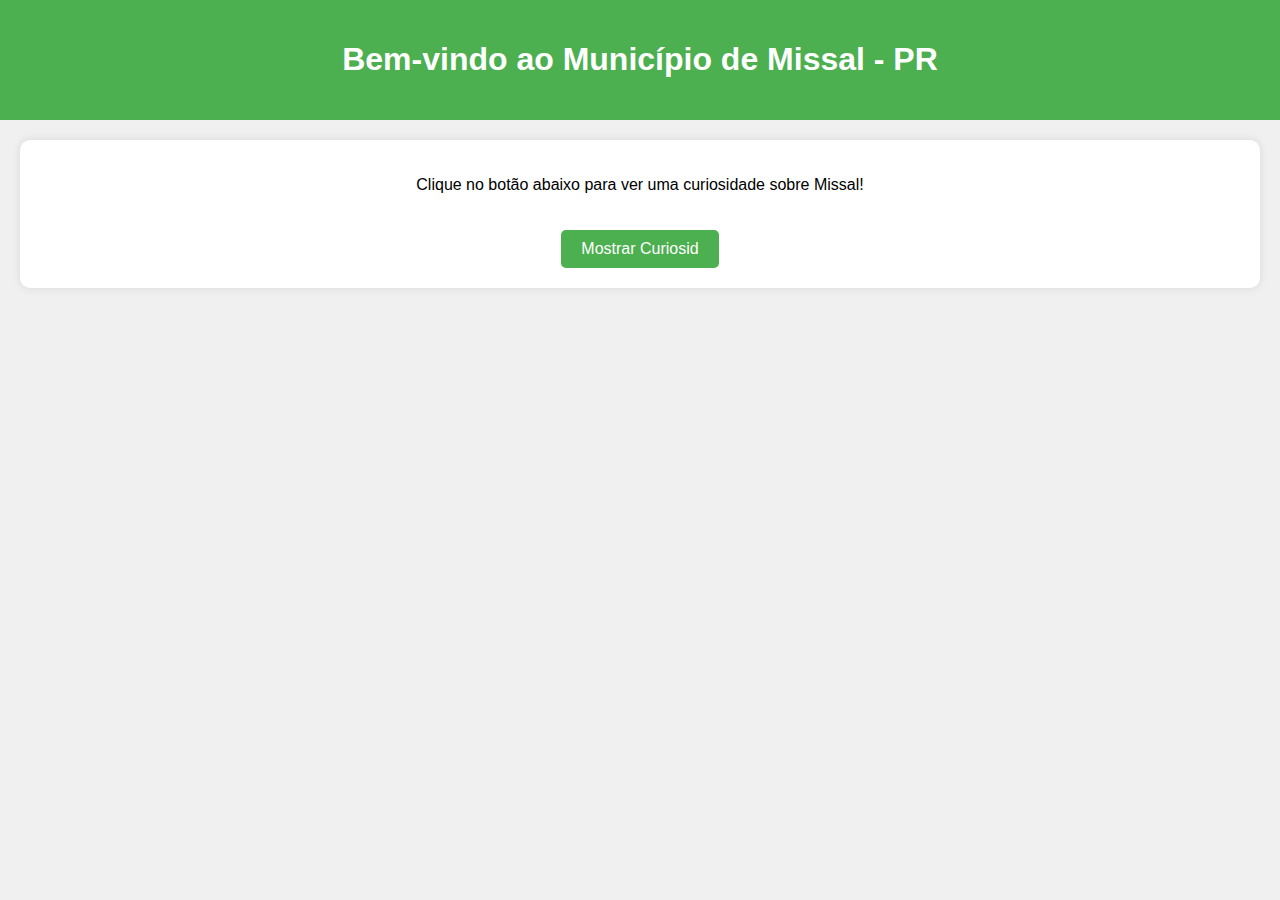
<file: pergunta.html>
<!DOCTYPE html>
<html lang="pt-BR">
<head>
    <meta charset="UTF-8">
    <meta name="viewport" content="width=device-width, initial-scale=1.0">
    <title>Missal - PR</title>
    <link rel="stylesheet" href="stylepergunta.css">
</head>
<body>
    <header>
        <h1>Bem-vindo ao Município de Missal - PR</h1>
    </header>
    <div class="content">
        <p id="message">Clique no botão abaixo para ver uma curiosidade sobre Missal!</p>
        <button onclick="showCuriosity()">Mostrar Curiosid
        </div>

        <script src="script.js"></script>
    </body>
    </html>
</file>
<file: stylepergunta.css>
body {
    font-family: Arial, sans-serif;
    background-color: #f0f0f0;
    margin: 0;
    padding: 0;
    text-align: center;
}
header {
    background-color: #4CAF50;
    color: white;
    padding: 20px;
}
.content {
    margin: 20px;
    padding: 20px;
    background-color: white;
    border-radius: 10px;
    box-shadow: 0 0 10px rgba(0, 0, 0, 0.1);
}
button {
    padding: 10px 20px;
    font-size: 16px;
    margin-top: 20px;
    cursor: pointer;
    background-color: #4CAF50;
    color: white;
    border: none;
    border-radius: 5px;
}
</file>
